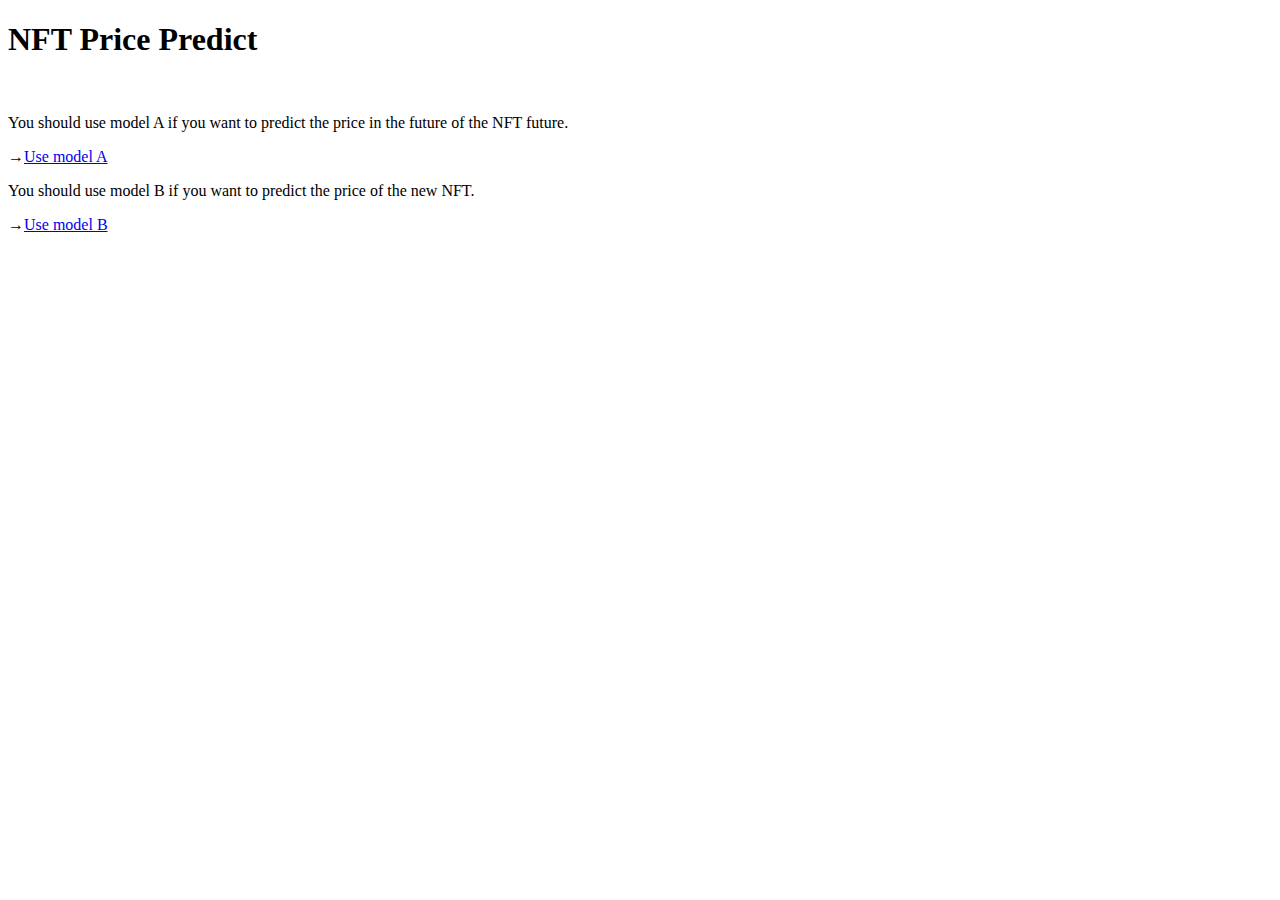
<file: code/top/templates/top/index.html>
<!DOCTYPE html>
<html>
        <head>
                <meta charset="utf-8" />
                <title>Top Page</title>
        </head>
        
        <body>
		<h1>NFT Price Predict</h1><br>
		<p>You should use model A if you want to predict the price in the future of the NFT future.</p>
		&rarr;<a href="taskA/index/">Use model A</a><br>
		<p>You should use model B if you want to predict the price of the new NFT.</p>
                &rarr;<a href="taskB/index/">Use model B</a>
        </body> 
</html>
</file>
